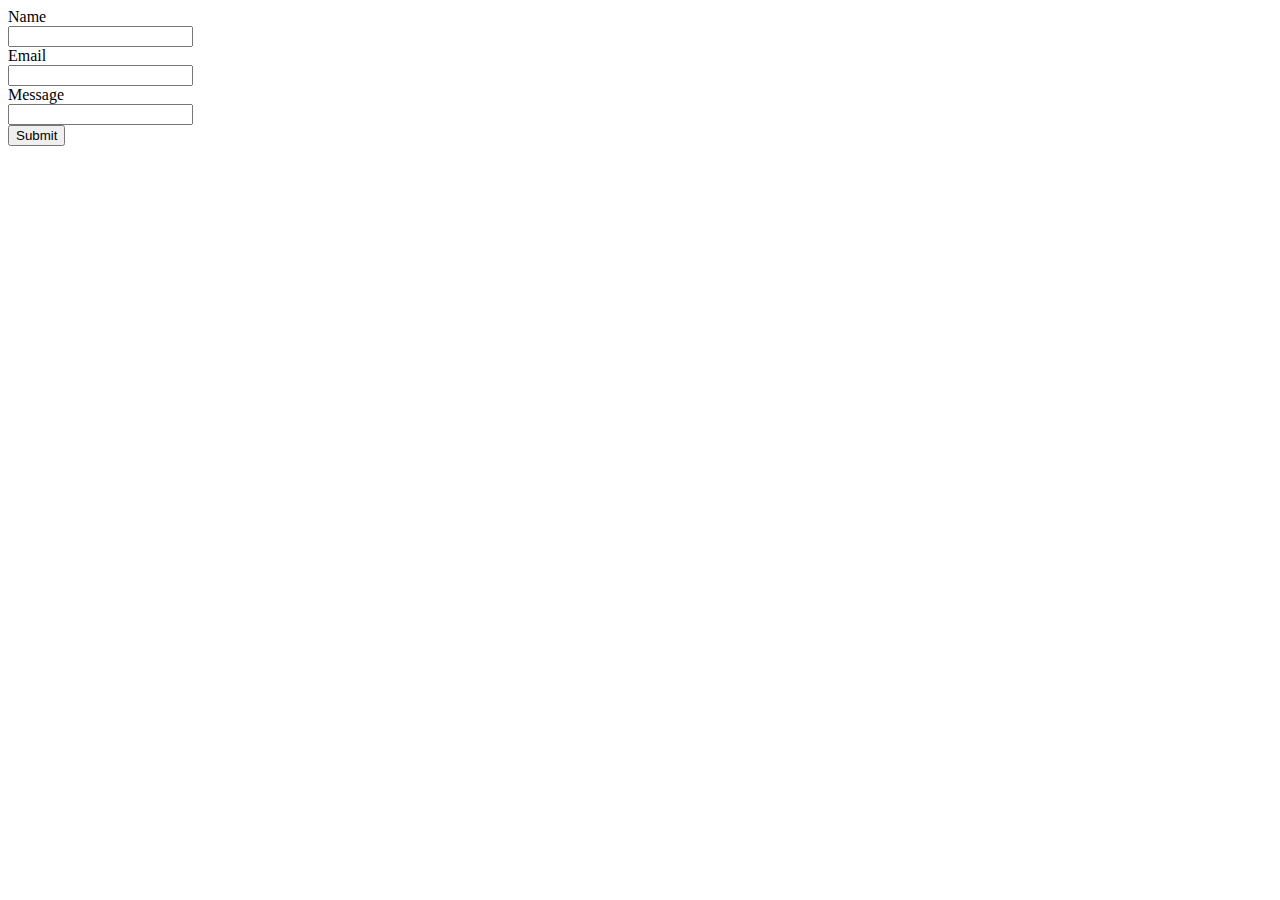
<file: contact form.html>
<!DOCTYPE html>
<html lang="en">
<head>
    <meta charset="UTF-8">
    <meta name="viewport" content="width=device-width, initial-scale=1.0">
    <title>Contact Form</title>
</head>
<body>
    
<form>
    <label for="name">Name</label><br/>
    <input type="text" name="name"/><br/>

    <label for="email">Email</label><br/>
    <input type="email" name="email"/><br/>

    <label for="message">Message</label><br/>
    <input type="text" name="message"/><br/>

    <input type="submit"/>
</form>

</body>
</html>
</file>
